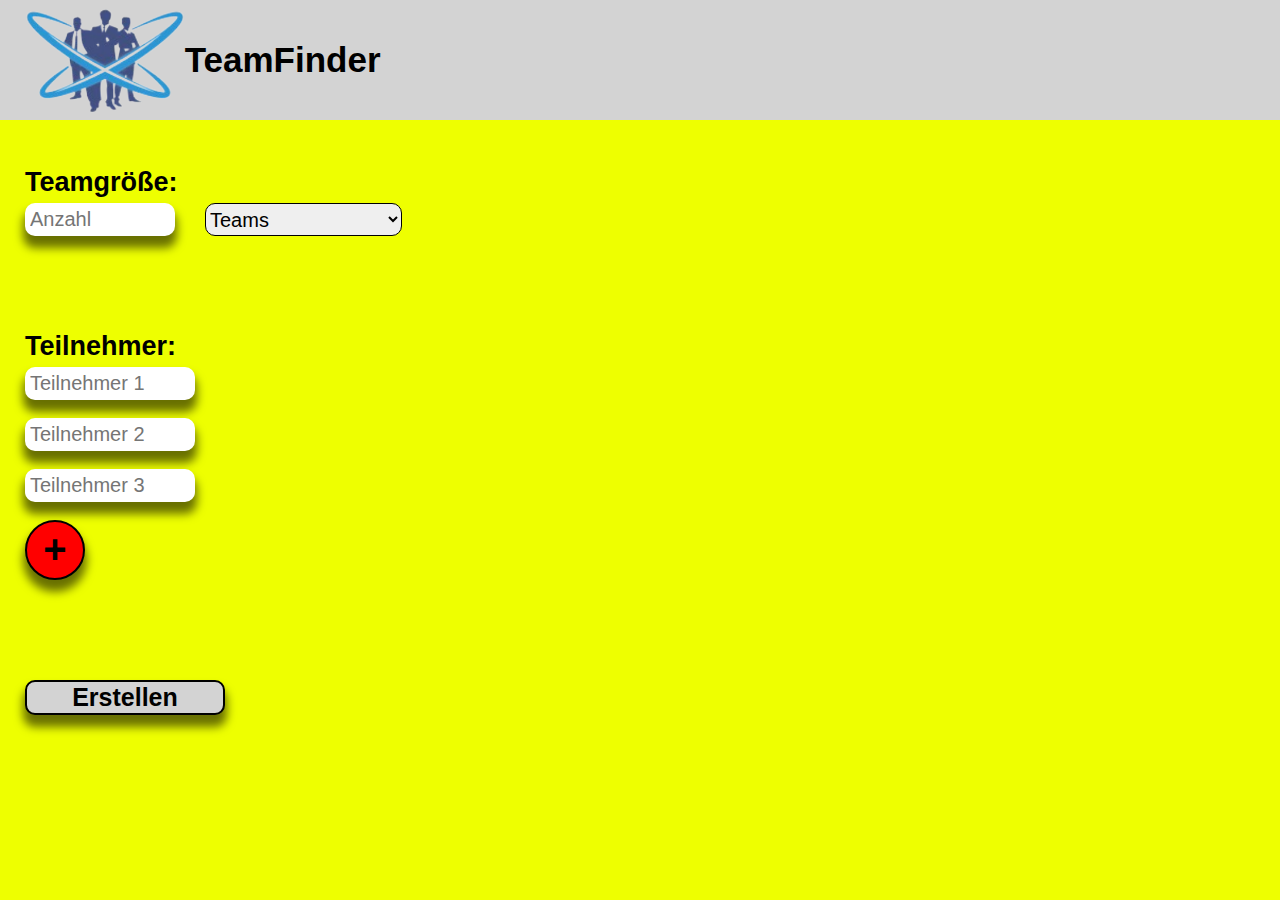
<file: index.html>
<!DOCTYPE html>
<html lang="de">

<head>
    <meta charset="UTF-8">
    <meta name="viewport" content="width=device-width, initial-scale=1.0">
    <title>TeamFinder</title>
    <link rel="stylesheet" href="style.css">
    <link rel="icon" href="img/icon.png" type="image/png">
    <link rel="manifest" href="manifest.json">
    <script defer src="script.js"></script>
</head>


<header>
    <div class="align-middle">
        <img src="img/icon.png" alt="Logo" class="icon" onclick="window.location.href='index.html'">
        <div class="headline">TeamFinder</div>
    </div>
</header>


<body>
    <div class="content">
        <h2>Teamgröße:</h2>
        <div class="flex">
            <input type="number" min="2" max="50" placeholder="Anzahl" id="amount" class="teamSize">
            <select id="teamSelect" class="select">
                <option value="1" selected>Teams</option>
                <option value="2">Personen pro Team</option>
            </select>
        </div>


        <br>
        <br>
        <br>
        <br>


        <h2>Teilnehmer:</h2>
        <div id="participantNames">
            <input type="text" placeholder="Teilnehmer 1" id="participant1" class="participant">
            <br>
            <br>
            <input type="text" placeholder="Teilnehmer 2" id="participant2" class="participant">
            <br>
            <br>
            <input type="text" placeholder="Teilnehmer 3" id="participant3" class="participant">
            <br>
        </div>
        <br>
        <button type="button" onclick="Add();" class="add-btn">+</button>
        <br>

        <button type="button" onclick="Create();" class="create">Erstellen</button>
    </div>
    <br>
    <br>
    <br>

</body>


</html>
</file>
<file: style.css>
:root {
    --main-color: rgb(238, 255, 0);
    --second-color: rgb(211, 211, 211);
    --text-color: black;
    --font-family: Arial, Helvetica, sans-serif;
}

body {
    margin: 0;
    background-color: var(--main-color);
    display: flex;
    flex-direction: column;
    position: relative;
    min-height: 100vh;
}

header {
    background-color: var(--second-color);
    width: 100%;
    height: 120px;
    margin-bottom: 25px;
    display: flex;
}

.icon {
    width: auto;
    height: 110px;
    margin-left: 25px;
    cursor: pointer;
}

.content {
    flex: 1;
    margin-left: 25px;
    margin-right: 25px;
}

.flex {
    display: flex;
}

.justify-middle {
    display: flex;
    justify-content: center;
}

.align-middle {
    display: flex;
    align-items: center;
}

.headline {
    font-family: var(--font-family);
    font-weight: bolder;
    color: var(--text-color);
    font-size: 35px;
}

h2 {
    color: var(--text-color);
    font-family: var(--font-family);
    margin-bottom: 5px;
    font-size: 27px;
}

h3 {
    color: var(--text-color);
    font-family: var(--font-family);
    margin-bottom: 0px;
    font-size: 25px;
}

button {
    cursor: pointer;
    border: 2px solid black;
    border-radius: 10px;
    font-family: var(--font-family);
    color: var(--text-color);
    background-color: var(--second-color);
    font-size: 25px;
    font-weight: bold;
    width: 200px;
    -webkit-box-shadow: 0px 10px 10px 2px rgba(0, 0, 0, 0.56);
    box-shadow: 0px 10px 10px 2px rgba(0, 0, 0, 0.56);
}

button:hover {
    background-color: rgb(238, 238, 238);
}

input {
    font-family: var(--font-family);
    color: var(--font-color);
    font-size: 20px;
    border: none;
    border-radius: 10px;
    -webkit-box-shadow: 0px 10px 10px 2px rgba(0, 0, 0, 0.56);
    box-shadow: 0px 10px 10px 2px rgba(0, 0, 0, 0.56);
    padding: 5px;
}

select {
    border-radius: 10px;
    border: 1px solid black;
    margin-left: 30px;
    color: var(--font-color);
    font-size: 20px;
    font-family: var(--font-family);
    cursor: pointer;
}

.teamSize {
    width: 140px;
}

.participant {
    width: 160px;
}

.add-btn {
    width: 60px;
    height: 60px;
    border-radius: 50%;
    background-color: red;
    font-size: 40px;
    font-weight: bolder;
}

.add-btn:hover {
    background-color: rgb(255, 47, 47);
}

.create {
    margin-top: 100px;
}

.group {
    font-family: var(--font-family);
    color: var(--font-color);
    font-size: 20px;
    padding-left: 15px;
    margin-bottom: 25px;
    border: 1px solid black;
    border-radius: 8px;
    -webkit-box-shadow: 0px 10px 10px 2px rgba(0, 0, 0, 0.56);
    box-shadow: 0px 10px 10px 2px rgba(0, 0, 0, 0.56);
}

.delete {
    width: 30px;
    height: auto;
    cursor: pointer;
    margin: 0px;
    margin-left: 15px;
}

.delete:hover {
    width: 35px;
    height: auto;
}
</file>
